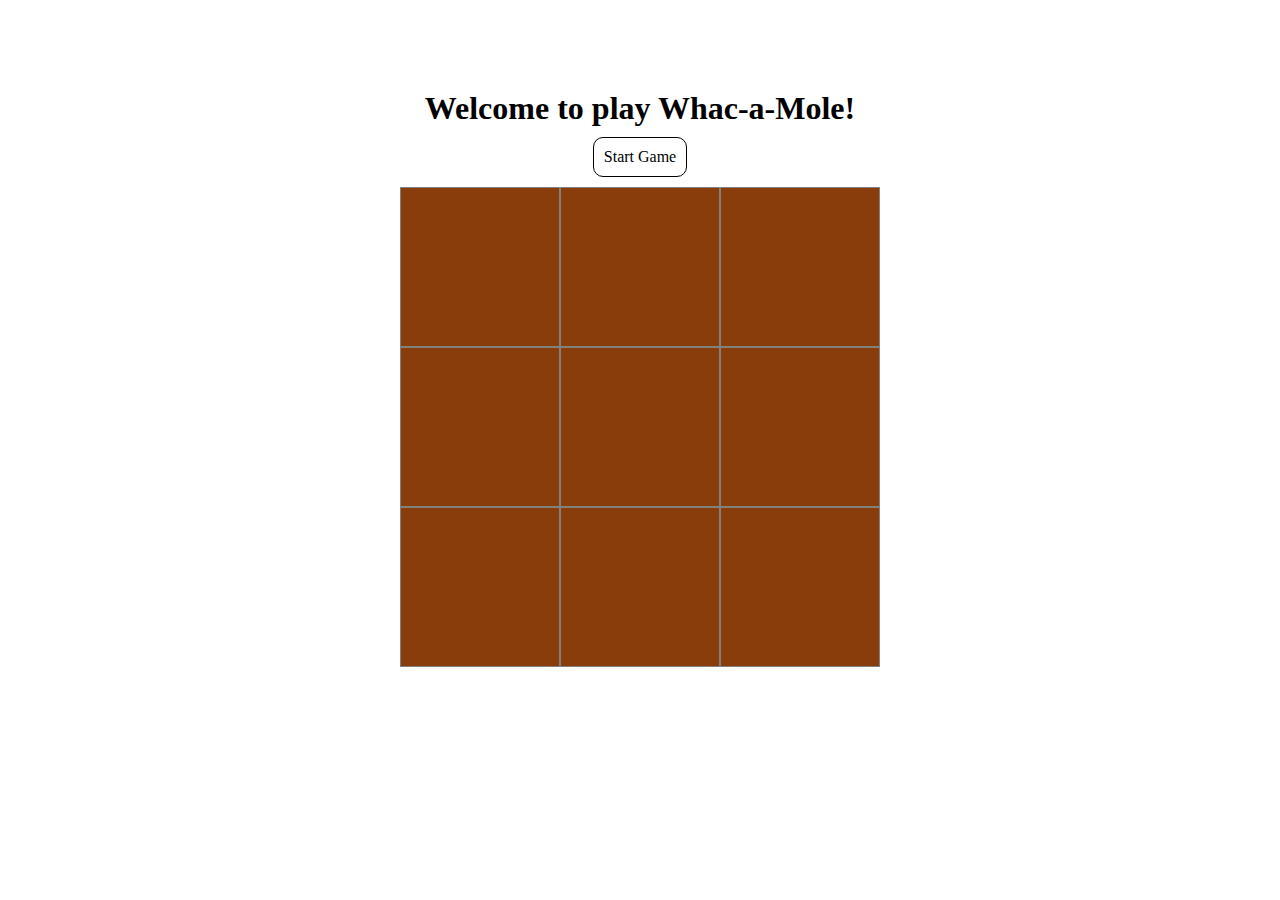
<file: whac-a-mole/index.html>
<!DOCTYPE html>
<html>
<head>
  <meta charset="utf-8" />
  <meta http-equiv="X-UA-Compatible" content="IE=edge">
  <title>Whac a Mole</title>
  <meta name="viewport" content="width=device-width, initial-scale=1">
  <link rel="stylesheet" href="./css/main.css" />
  <script src="./js/vue.js"></script>
  <script defer src="./js/main.js"></script>
</head>
<body>
  <main id="game-container">
    <audio src="./audio/hit.wav" ref="hit"></audio>
    <div class="start-action-container">
      <h1 class="title">Welcome to play Whac-a-Mole!</h1>
      <a v-show="gameProcess === null" class="button" @click="gameStart">Start Game</a>
      <p v-show="gameProcess !== null" class="count">You whac {{ rank }} moles</p>
    </div>
    <div class="game-map">
      <div class="game-mole"
        v-for="i in 9"
        :key="i"
        :id="i"
        :class='{"mole-coming":moleStatus[i]}'
        @mousedown="whac">
      </div>
    </div>
  </main>
</body>
</html>
</file>
<file: whac-a-mole/css/main.css>
* {
  padding: 0;
  margin: 0;
}

#game-container {
  width: 100%;
  height: 100%;
  margin-top: 10vh;
}

.game-map {
  width: 480px;
  height: 480px;
  margin: 0 auto;
  display: flex;
  flex-direction: row;
  flex-wrap: wrap;
  justify-content: space-around;
}

.game-mole {
  box-sizing: border-box;
  width: 160px;
  height: 160px;
  border: 1px solid grey;
  cursor: pointer;
  background-image: url(./../img/bg.png);
  background-size: cover;
  transition: background-image 0.5s;
  -webkit-transition: background-image 0.5s
}

.mole-coming {
  background-image: url(./../img/mole.png);
  background-color: #883d0b;
}

.start-action-container {
  margin: 10px 0;
  text-align: center;
}

.title {
  margin: 10px;
}

.button {
  display: inline-block;
  padding: 10px;
  border: 1px solid black;
  border-radius: 10px;
  cursor: pointer;
}

.count {
  text-align: center;
  line-height: 40px;
  height: 40px;
}
</file>
